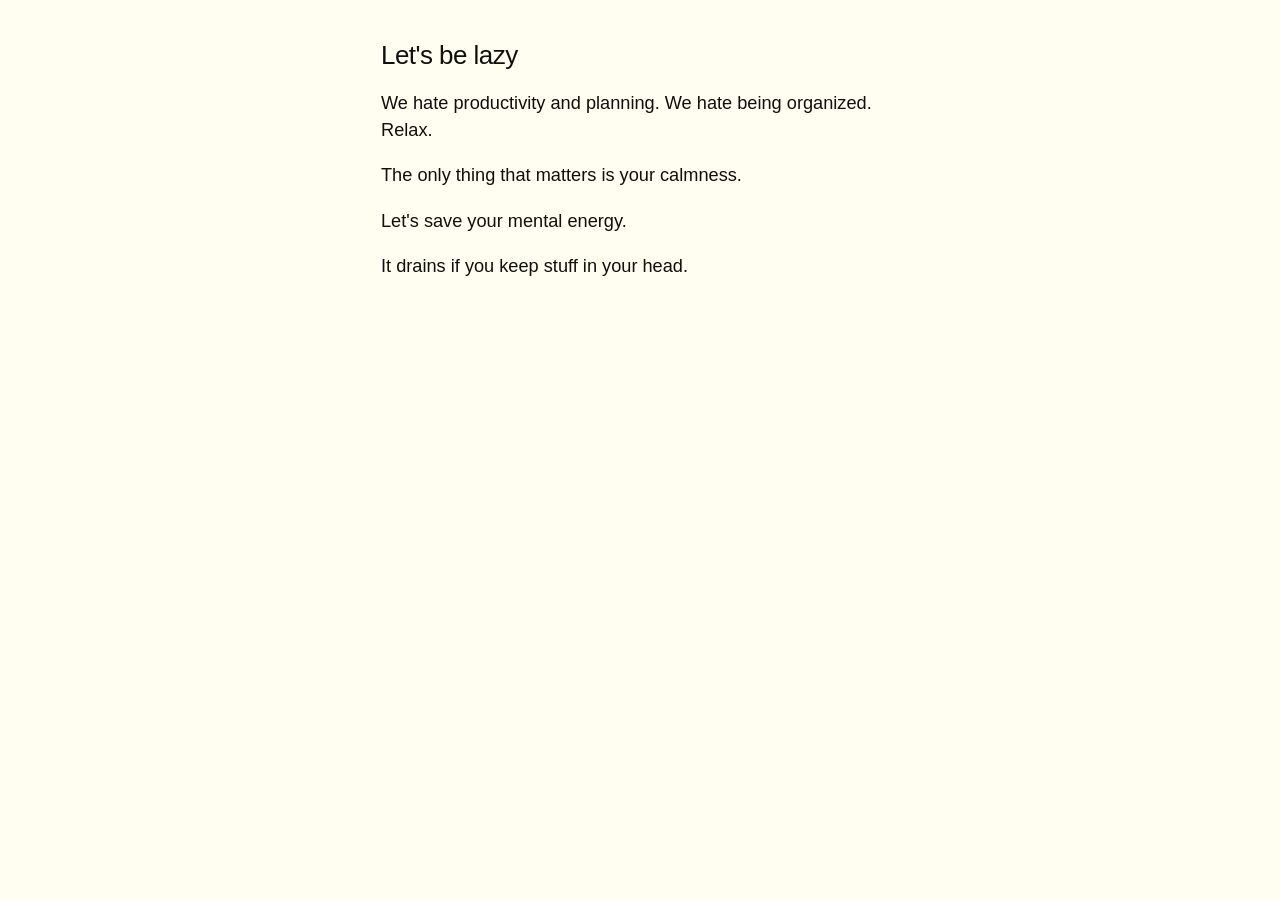
<file: cmd/bot/templates/index.html>
<!DOCTYPE html>
<html lang="en">
<head>
    <meta charset="UTF-8">
    <meta name="viewport" content="width=device-width, initial-scale=1.0">
    <title>Files.md</title>
    <style>
        html {
            box-sizing: border-box;
            width: 100%;
            height: 100%;
            font-size: 62.5%
        }

        body {
            margin: 0;
            background-color: #FFFEF0;
            color: #100F0F;
            font-size: 1.4em;
            font-family: -apple-system, BlinkMacSystemFont, 'Inter', 'IBM Plex Sans', 'Segoe UI', Helvetica, Arial, sans-serif;
            -webkit-font-smoothing: antialiased;
            text-rendering: optimizeLegibility;
        }

        :root {
            --font-normal: calc(1.5rem + 0.25vw);
            --wrap-wide: 1000px;
            --wrap-normal: 37em;
            --line-height: 1.5;
        }

        @media (max-width: 860px) {
            :root {
                --wrap-normal: 88vw;
                --wrap-wide: 100vw;
                --input-width: 100%
            }
        }

        heading, content {
            display: block;
            margin-left: auto;
            margin-right: auto;
            max-width: var(--wrap-wide);
            width: var(--wrap-normal);
        }

        h1 {
            font-weight: 500;
            font-size: calc(1.35em + 0.55vw);
            letter-spacing: -0.02em;
            line-height: 1.25;
            margin-top: 1.5em;
            margin-bottom: 0.25em
        }

        p {
            font-size: var(--font-normal);
            max-width: var(--wrap-normal);
            line-height: var(--line-height);
        }

        @media (max-width: 860px) {
            :root {
                --wrap-normal: 88vw;
            }
        }

    </style>
</head>
<body>
<main>
    <article>
        <heading>
            <h1>Let's be lazy</h1>
        </heading>
        <content>
            <p>We hate productivity and planning. We hate being organized. Relax.</p>
            <p>The only thing that matters is your calmness.</p>
            <p>Let's save your mental energy.</p>
            <p>It drains if you keep stuff in your head.</p>
<!--            <p><strong>What stuff?</strong></p>-->

<!--            <details>-->
<!--                <summary>Notes, when you have thoughts and ideas</summary>-->
<!--                <p>Jot down ideas to clear your mind and free up mental space.</p>-->
<!--            </details>-->

<!--            <details>-->
<!--                <summary>Tasks, when there's something we have to do</summary>-->
<!--                <p>Keep track of your to-dos without cluttering your mind.</p>-->
<!--            </details>-->

<!--            <details>-->
<!--                <summary>Checklist items, when there's something to buy or read</summary>-->
<!--                <p>A simple list for what you need to get done, bought, or read.</p>-->
<!--            </details>-->

<!--            <details>-->
<!--                <summary>Emotions, when we are stressed or acting out our patterns</summary>-->
<!--                <p>Capture your feelings to understand them and stay calm.</p>-->
<!--            </details>-->
        </content>
    </article>
</main>
</body>
</html>
</file>
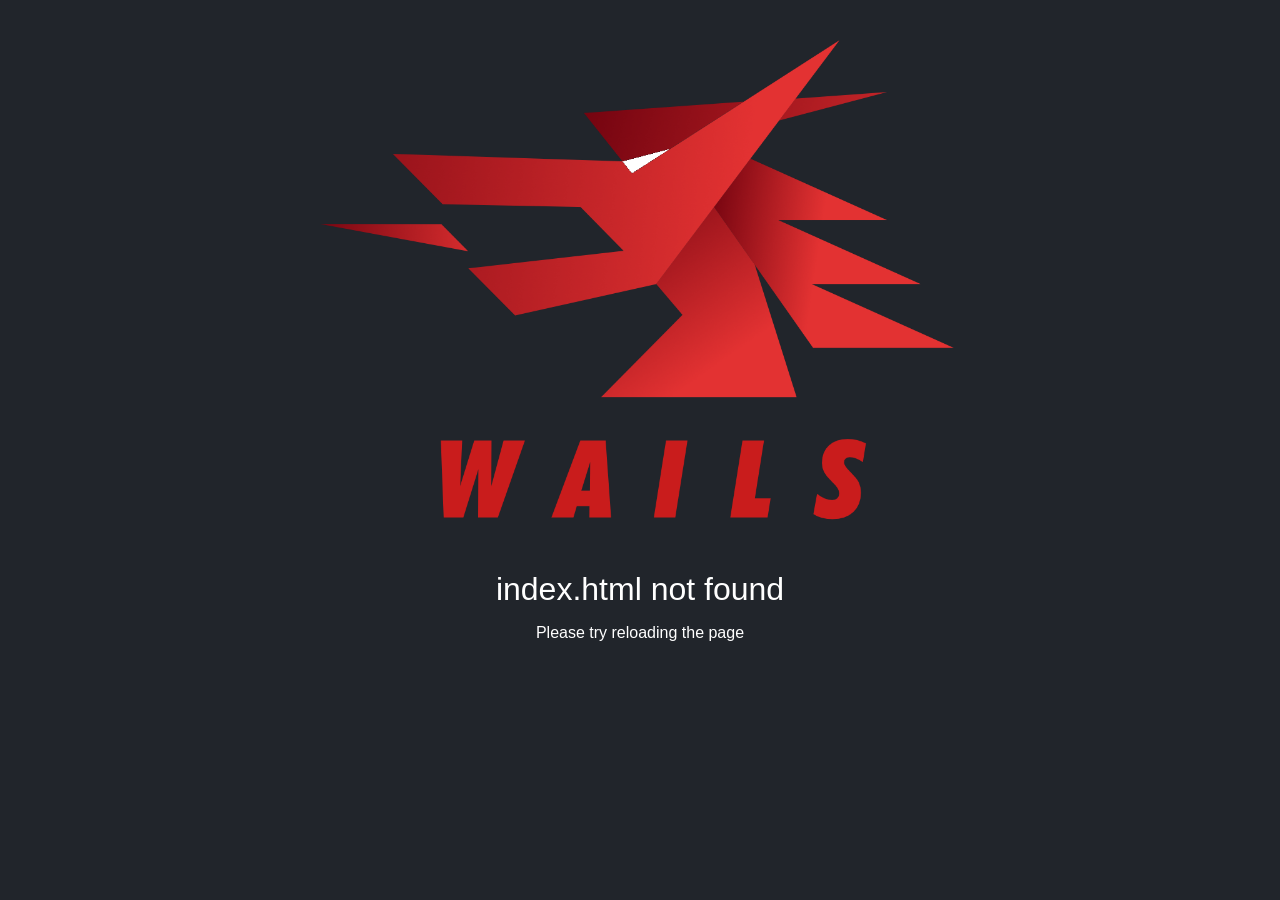
<file: vendor/github.com/wailsapp/wails/v2/pkg/assetserver/defaultindex.html>
<!DOCTYPE html>
<html lang="en">
<head>
    <meta charset="UTF-8">
    <title>index.html not found</title>
    <style>
        html {
            background-color: rgba(33, 37, 43);
            text-align: center;
            color: white;
        }

        body {
            padding-top: 40px;
            margin: 0;
            font-family: -apple-system, BlinkMacSystemFont, "Segoe UI", "Roboto",
            "Oxygen", "Ubuntu", "Cantarell", "Fira Sans", "Droid Sans", "Helvetica Neue",
            sans-serif;
            overscroll-behavior: none;
        }

        .logo {
            width: 50%;
            height: 30%;
        }

        div {
            padding-top: 20px;
            font-size: 2rem;
        }
    </style>
</head>
<body>
<img class="logo"
     src="[data-uri]"/>
<div>index.html not found</div>
<p>Please try reloading the page</p>
</body>
</html>
</file>
